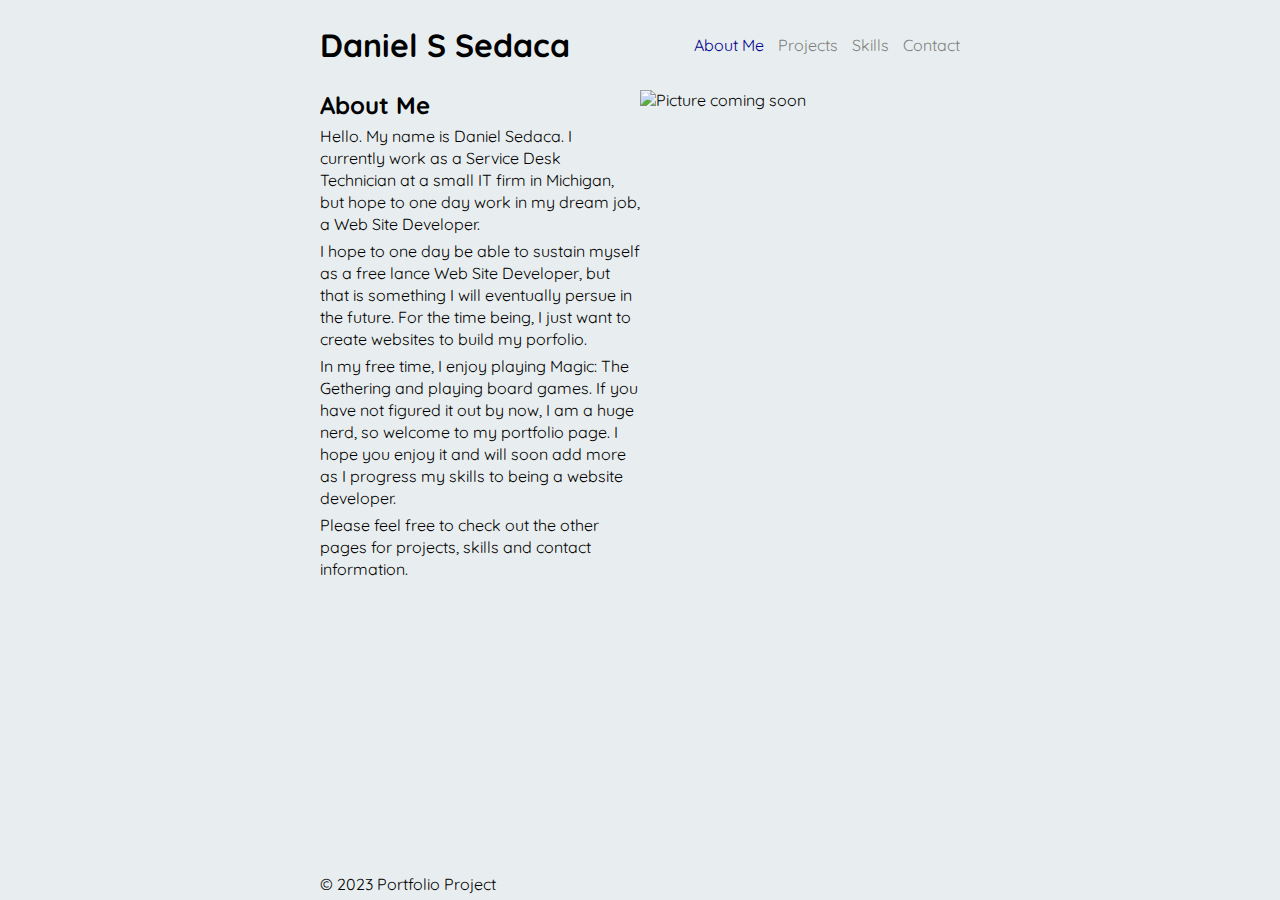
<file: index.html>
<!DOCTYPE html>
<html lang="en">
<head>
    <meta charset="UTF-8">
    <meta name="viewport" content="width=device-width, initial-scale=1.0">
    <link rel="stylesheet" href="style.css">
    <script src="script.js"></script>
    <link href="https://fonts.googleapis.com/css2?family=Quicksand:wght@300;400;500;600;700&family=Montserrat:wght@100;200;300;400;500;600;700;800;900&family=Playfair+Display:wght@400;500;600;700;800;900&family=Source+Sans+3:wght@200;300;400;500;700;800;900&display=swap" rel="stylesheet">
    <title>My Porfolio - About Me</title>
</head>
<body>
    <nav id="nav-bar">
        <h1 id="main-heading">Daniel S Sedaca</h1>
        <div id="dropdown">
            <button onclick="myFunction()" class="dropbtn">&#9776;</button>
            <div id="myDropdown" class="dropdown-content">
                <a href="#">About Me</a>
                <a href="./projects.html">Projects</a>
                <a href="./skills.html">Skills</a>
                <a href="./contact.html">Contact</a>
            </div>
        </div>
        <ul id="navigation">
            <li><a href="#" class="current">About Me</a></li>
            <li><a href="/projects.html">Projects</a></li>
            <li><a href="/skills.html">Skills</a></li>
            <li><a href="/contact.html">Contact</a></li>
        </ul>
    </nav>
    <header id="main-content">
        <div id="main-content-left-container">
            <h2 id="about">About Me</h2>
            <p>Hello. My name is Daniel Sedaca. I currently work as a Service Desk Technician at a small IT firm in Michigan, but hope to one day work in my dream job, a Web Site Developer.</p>
            <p>I hope to one day be able to sustain myself as a free lance Web Site Developer, but that is something I will eventually persue in the future. For the time being, I just want to create websites to build my porfolio.</p>
            <p>In my free time, I enjoy playing Magic: The Gethering and playing board games. If you have not figured it out by now, I am a huge nerd, so welcome to my portfolio page. I hope you enjoy it and will soon add more as I progress my skills to being a website developer.</p>
            <p>Please feel free to check out the other pages for projects, skills and contact information.</p>
        </div>
        <div id="main-content-right-container">
            <img alt="Picture coming soon">
        </div>
    </header>
    <footer class="transparent">
        <p class="transparent">&copy; 2023 Portfolio Project</p>
    </footer>
</body>
</html>
</file>
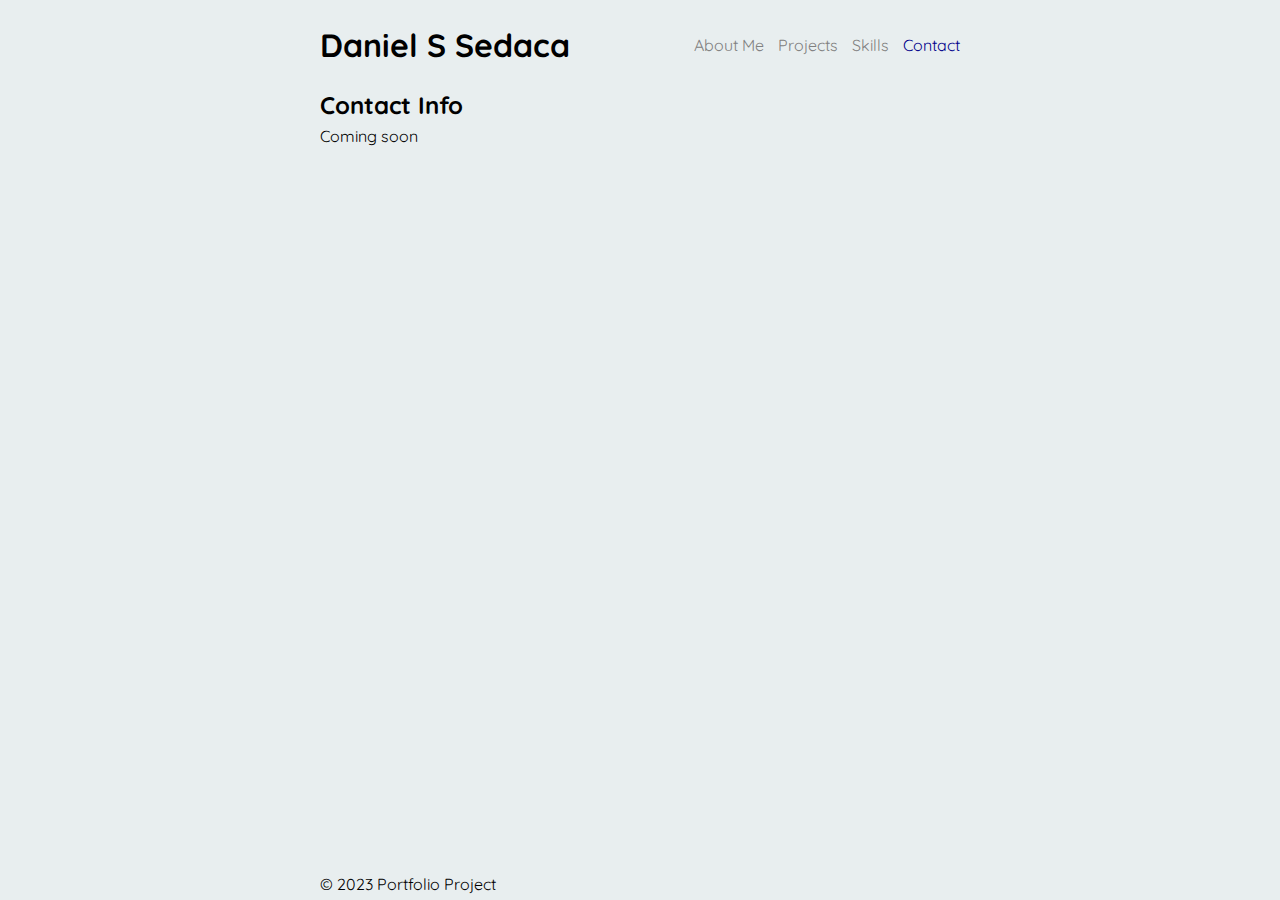
<file: contact.html>
<!DOCTYPE html>
<html lang="en">
<head>
    <meta charset="UTF-8">
    <meta name="viewport" content="width=device-width, initial-scale=1.0">
    <link rel="stylesheet" href="style.css">
    <script src="script.js"></script>
    <link href="https://fonts.googleapis.com/css2?family=Quicksand:wght@300;400;500;600;700&family=Montserrat:wght@100;200;300;400;500;600;700;800;900&family=Playfair+Display:wght@400;500;600;700;800;900&family=Source+Sans+3:wght@200;300;400;500;700;800;900&display=swap" rel="stylesheet">
    <title>My Porfolio - Contact</title>
</head>
<body>
    <nav id="nav-bar">
        <h1 id="main-heading">Daniel S Sedaca</h1>
        <div id="dropdown">
            <button onclick="myFunction()" class="dropbtn">&#9776;</button>
            <div id="myDropdown" class="dropdown-content">
                <a href="/index.html">About Me</a>
                <a href="/projects.html">Projects</a>
                <a href="/skills.html">Skills</a>
                <a href="#">Contact</a>
            </div>
        </div>
        <ul id="navigation">
            <li><a href="/index.html">About Me</a></li>
            <li><a href="/projects.html">Projects</a></li>
            <li><a href="/skills.html">Skills</a></li>
            <li><a href="#" class="current">Contact</a></li>
        </ul>
    </nav>
    <header id="main-contact-container">
        <h2>Contact Info</h2>
        <p>Coming soon</p>
    </header>
    <footer class="transparent">
        <p class="transparent">&copy; 2023 Portfolio Project</p>
    </footer>
</body>
</html>
</file>
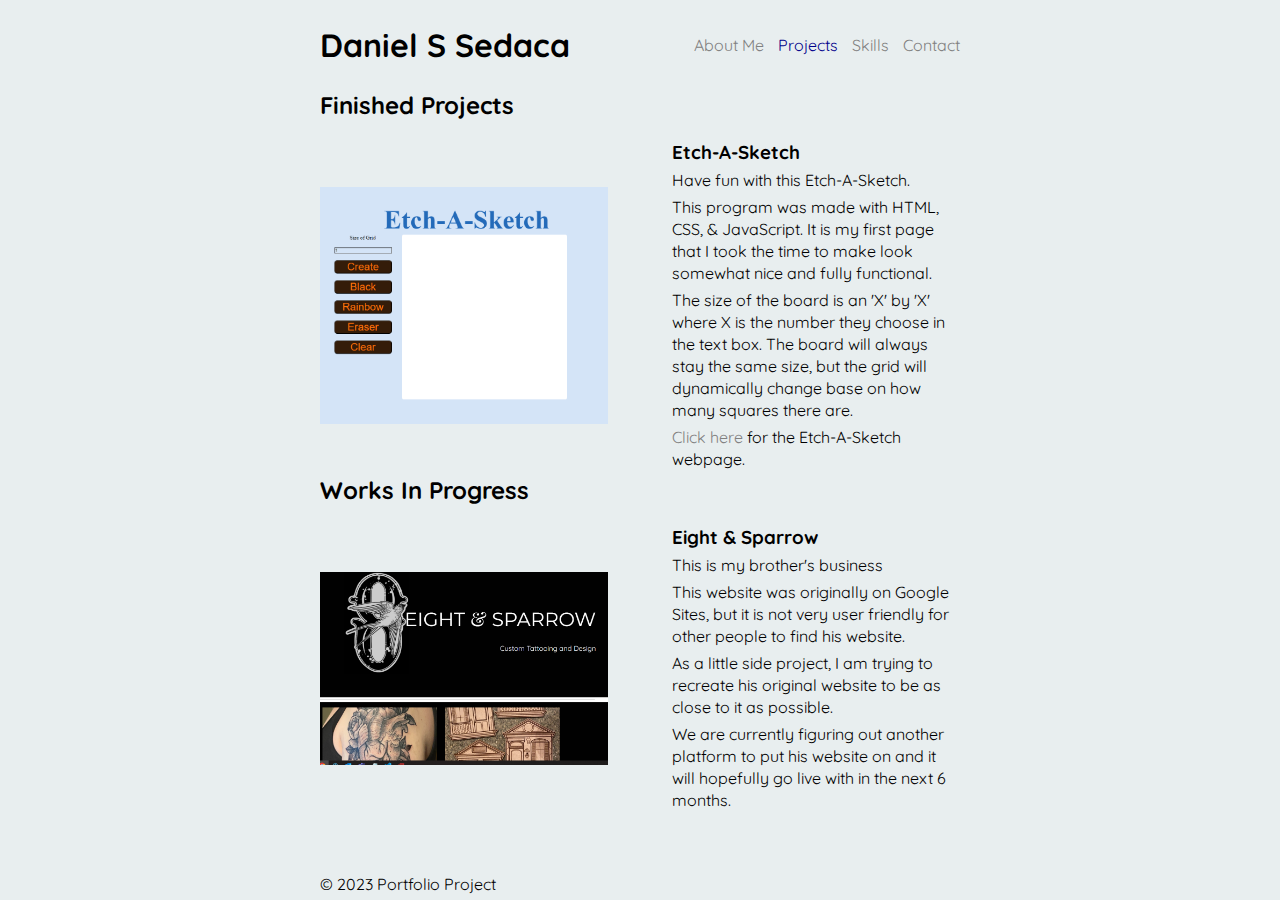
<file: projects.html>
<!DOCTYPE html>
<html lang="en">
<head>
    <meta charset="UTF-8">
    <meta name="viewport" content="width=device-width, initial-scale=1.0">
    <link rel="stylesheet" href="style.css">
    <script src="script.js"></script>
    <link href="https://fonts.googleapis.com/css2?family=Quicksand:wght@300;400;500;600;700&family=Montserrat:wght@100;200;300;400;500;600;700;800;900&family=Playfair+Display:wght@400;500;600;700;800;900&family=Source+Sans+3:wght@200;300;400;500;700;800;900&display=swap" rel="stylesheet">
    <title>My Porfolio - Projects</title>
</head>
<body>
    <nav id="nav-bar">
        <h1 id="main-heading">Daniel S Sedaca</h1>
        <div id="dropdown">
            <button onclick="myFunction()" class="dropbtn">&#9776;</button>
            <div id="myDropdown" class="dropdown-content">
                <a href="/index.html">About Me</a>
                <a href="#">Projects</a>
                <a href="/skills.html">Skills</a>
                <a href="/contact.html">Contact</a>
            </div>
        </div>
        <ul id="navigation">
            <li><a href="/index.html">About Me</a></li>
            <li><a href="#" class="current">Projects</a></li>
            <li><a href="/skills.html">Skills</a></li>
            <li><a href="/contact.html">Contact</a></li>
        </ul>
    </nav>
    <header id="main-project-container">
        <h2 id="finished-projects">Finished Projects</h2>
        <div class="project">
            <div class="project-left-container">
                <img class="project-pic" src="/img/Etch-a-Sketch.PNG" alt="Etch-A-Sketch">
            </div>
            <div class="project-right-container">
                <h3>Etch-A-Sketch</h3>
                <p>Have fun with this Etch-A-Sketch.</p>
                <p>This program was made with HTML, CSS, & JavaScript. It is my first page that I took the time to make look somewhat nice and fully functional.</p>
                <p>The size of the board is an 'X' by 'X' where X is the number they choose in the text box. The board will always stay the same size, but the grid will dynamically change base on how many squares there are.</p>
                <p><a href="https://dsedaca.github.io/etch-a-sketch/" target="_blank">Click here</a> for the Etch-A-Sketch webpage.</p>
            </div>
        </div>
        <h2 id="work-in-progress">Works In Progress</h2>
        <div class="project">
            <div class="project-left-container">
                <img class="project-pic" src="/img/Eight&Sparrow.PNG" alt="Eight & Sparrow">
            </div>
            <div class="project-right-container">
                <h3>Eight & Sparrow</h3>
                <p>This is my brother's business</p>
                <p>This website was originally on Google Sites, but it is not very user friendly for other people to find his website.</p>
                <p>As a little side project, I am trying to recreate his original website to be as close to it as possible.</p>
                <p>We are currently figuring out another platform to put his website on and it will hopefully go live with in the next 6 months.</p>
            </div>
        </div>
    </header>
    <footer class="transparent">
        <p class="transparent">&copy; 2023 Portfolio Project</p>
    </footer>
</body>
</html>
</file>
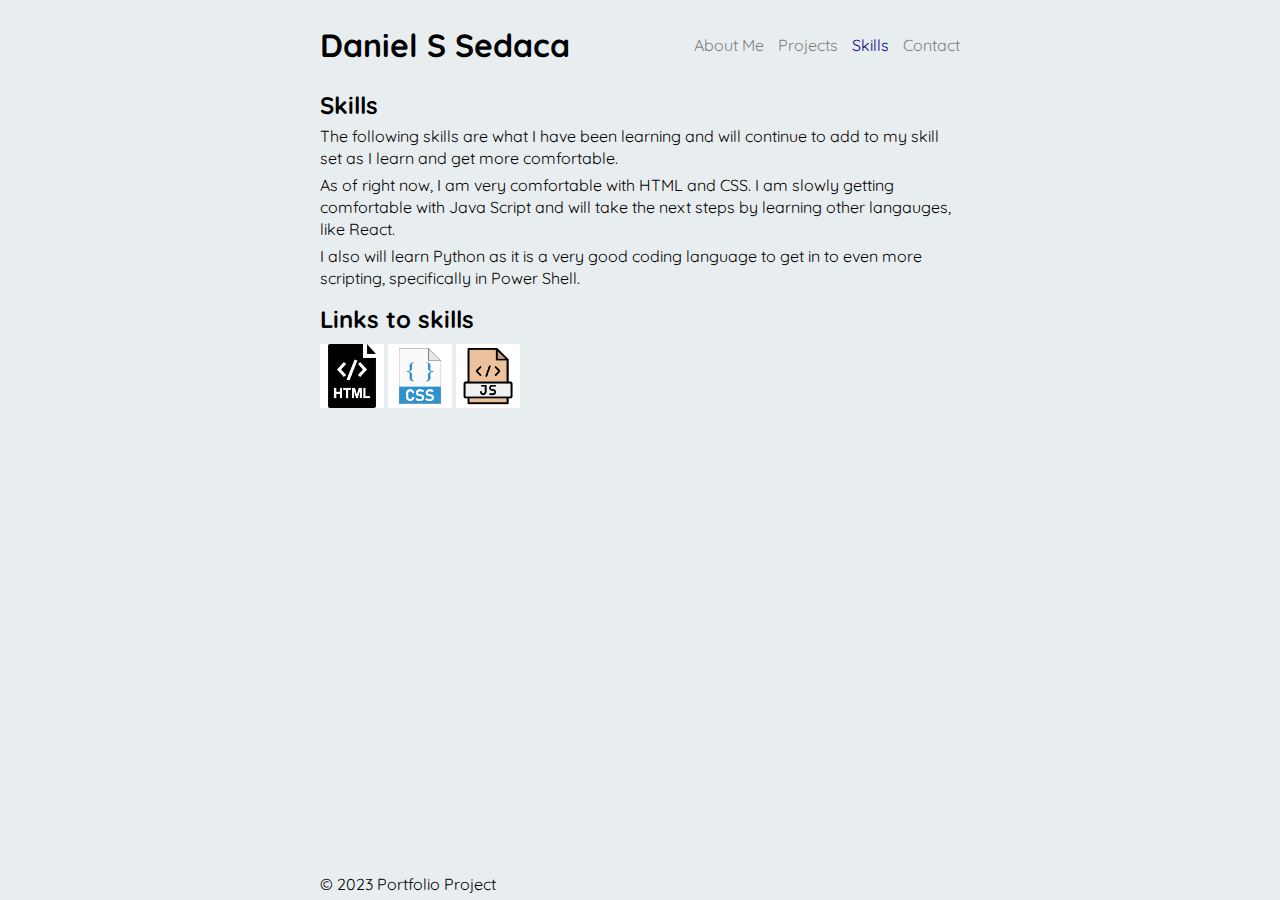
<file: skills.html>
<!DOCTYPE html>
<html lang="en">
<head>
    <meta charset="UTF-8">
    <meta name="viewport" content="width=device-width, initial-scale=1.0">
    <link rel="stylesheet" href="style.css">
    <script src="script.js"></script>
    <link href="https://fonts.googleapis.com/css2?family=Quicksand:wght@300;400;500;600;700&family=Montserrat:wght@100;200;300;400;500;600;700;800;900&family=Playfair+Display:wght@400;500;600;700;800;900&family=Source+Sans+3:wght@200;300;400;500;700;800;900&display=swap" rel="stylesheet">
    <title>My Porfolio - Skills</title>
</head>
<body>
    <nav id="nav-bar">
        <h1 id="main-heading">Daniel S Sedaca</h1>
        <div id="dropdown">
            <button onclick="myFunction()" class="dropbtn">&#9776;</button>
            <div id="myDropdown" class="dropdown-content">
                <a href="/index.html">About Me</a>
                <a href="/projects.html">Projects</a>
                <a href="#">Skills</a>
                <a href="/contact.html">Contact</a>
            </div>
        </div>
        <ul id="navigation">
            <li><a href="/index.html">About Me</a></li>
            <li><a href="/projects.html">Projects</a></li>
            <li><a href="#" class="current">Skills</a></li>
            <li><a href="/contact.html">Contact</a></li>
        </ul>
    </nav>
    <header id="main-skills-container">
        <div id="skills">
            <h2 id="skills-aquired">Skills</h2>
            <p>The following skills are what I have been learning and will continue to add to my skill set as I learn and get more comfortable.</p>
            <p>As of right now, I am very comfortable with HTML and CSS. I am slowly getting comfortable with Java Script and will take the next steps by learning other langauges, like React.</p>
            <p>I also will learn Python as it is a very good coding language to get in to even more scripting, specifically in Power Shell.</p> 
        </div>
        <div id="skills-icons">
            <h2 id="links-header">Links to skills</h2>
            <a href="https://en.wikipedia.org/wiki/HTML" target="_blank"><img class="skills-icon" src="img/HTML.png" alt="HTML"></a>
            <a href="https://en.wikipedia.org/wiki/CSS" target="_blank"><img class="skills-icon" src="img/CSS.png" alt="CSS"></a>
            <a href="https://en.wikipedia.org/wiki/JavaScript" target="_blank"><img class="skills-icon" src="/img/JS.png" alt="JavaScript"></a>
        </div>
    </header>
    <footer class="transparent">
        <p class="transparent">&copy; 2023 Portfolio Project</p>
    </footer>
</body>
</html>
</file>
<file: style.css>
/* Global */

* {
    background-color: #e8eeef;
    /* border: solid red 1px; */
    margin: 0;
    padding: 0;
    font-family: 'Quicksand', sans-serif;
}

body {
    display: flex;
    justify-content: start;
    flex-direction: column;
    width: 50%;
    margin: 0 25%;
    flex: 1;
    height: 100vh;
}

a {
    text-decoration: none;
    color: gray;
}

a:hover {
    color: darkred;
}

h1 {
    font-size: 32px;
}

p {
    line-height: 22px;
    margin: 5px 0;
}

.transparent {
    background: transparent;
}

@media only screen and (max-width: 1024px) {
    body {
        width: 70%;
        margin: 0 15%
    }
    
    h1 {
        font-size: 24px;
    }
}

@media only screen and (max-width: 768px) {
    body {
        width: 90%;
        margin: 0 5%;
    }
}

/* Nav */
#nav-bar {
    display: flex;
    width: 100%;
    justify-content: space-between;
    align-items: center;
    margin: 20px 0;
    height: 50px;
}

#navigation li {
    display: inline-block;
    margin-left: 10px;
}

#dropdown {
    display: none;
}

.current {
    color: darkblue;
}

.current:hover {
    color: darkblue;
}

@media only screen and (max-width: 480px) {
    
    #navigation {
        display: none;
    }
    
    #dropdown {
        display: inline-block;
    }

    .dropbtn {
        color: gray;
        padding: 16px;
        font-size: 16px;
        border: none;
        cursor: pointer;
    }

    .dropdown {
        position: relative;
        display: inline-block;
        float: right;
    }

    .dropdown-content {
        display: none;
        position: absolute;
        background-color: #f1f1f1;
        min-width: 160px;
        box-shadow: 0px 8px 16px 0px rgba(0,0,0,0.2);
        right: 0;
        z-index: 1;
    }

    .dropdown-content a {
        color: black;
        padding: 12px 16px;
        text-decoration: none;
        display: block;
    }

    .dropdown-content a:hover {
        background-color: #ddd;
    }

    .show {
        display:block;
    }

}

/* Header */

#main-content {
    display: flex; 
    flex-direction: row;
    flex: 1;
}

#main-content-left-container {
    width: 50%;
}

#main-content-right-container {
    width: 50%;
}

#main-project-container {
    flex: 1;
    display: flex;
    flex-direction: column;
}

#finished-projects,
#work-in-progress {
    margin-bottom: 20px;
}

#main-skills-container {
    display: flex;
    flex: 1;
    flex-direction: column;
}

#links-header {
    margin: 10px 0;
}

#main-contact-container {
    display: flex;
    flex: 1;
    flex-direction: column;
}

@media only screen and (max-width: 480px) {
    #main-content {
        flex-direction: column;
    }
    
    #main-content-left-container {
        width: 100%;
    }

    #main-content-right-container {
        width: 100%;
        text-align: center;
    }

    #finished-projects,
    #work-in-progress {
        text-align: center;
    }
}

.project {
    display: flex;
    justify-content: space-between;
}

.project-left-container,
.project-right-container {
    width: 45%;
    align-self: center;
}

.project-pic {
    width: 100%;
    height: auto;
}

.skills-icon {
    width: 10%;
    height: auto;
}

@media only screen and (max-width: 480px) {
    .project {
        flex-direction: column;
    }

    .project-left-container,
    .project-right-container {
        width: 100%;
    }
}

/* Footer */
</file>
